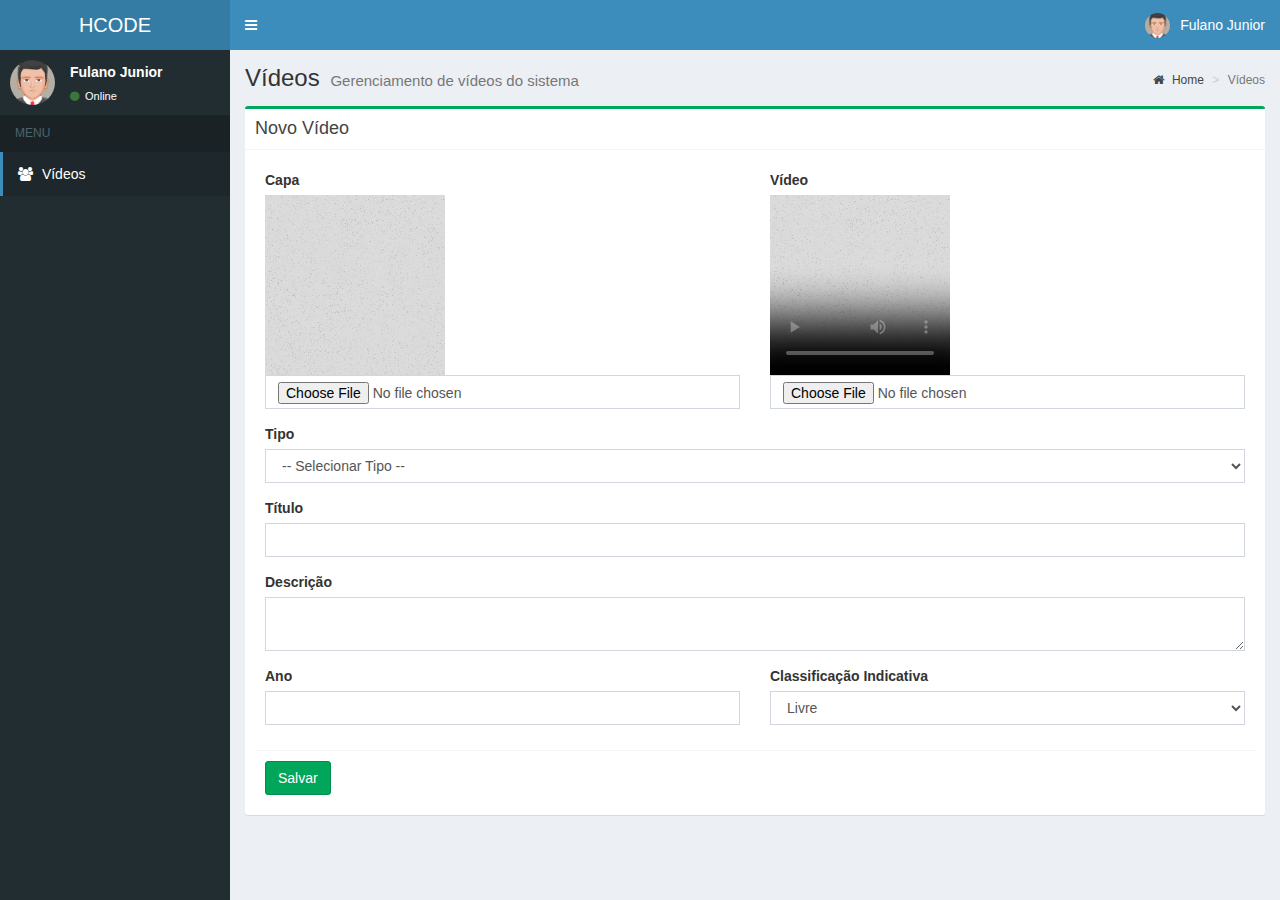
<file: admin-video-create.html>
<!DOCTYPE html>
<html>

<head>
    <meta charset="utf-8">
    <meta http-equiv="X-UA-Compatible" content="IE=edge">
    <title>Admin Vídeos - Hcode Treinamentos</title>
    <meta content="width=device-width, initial-scale=1, maximum-scale=1, user-scalable=no" name="viewport">
    <link rel="stylesheet" href="bower_components/bootstrap/dist/css/bootstrap.min.css">
    <link rel="stylesheet" href="bower_components/font-awesome/css/font-awesome.min.css">
    <link rel="stylesheet" href="bower_components/Ionicons/css/ionicons.min.css">
    <link rel="stylesheet" href="dist/css/AdminLTE.min.css">
    <link rel="stylesheet" href="dist/css/skins/skin-blue.min.css">
</head>

<body class="hold-transition skin-blue sidebar-mini">
    <div class="wrapper">

        <!-- Main Header -->
        <header class="main-header">

            <!-- Logo -->
            <a href="index2.html" class="logo">
                <!-- mini logo for sidebar mini 50x50 pixels -->
                <span class="logo-mini">HCODE</span>
                <!-- logo for regular state and mobile devices -->
                <span class="logo-lg">HCODE</span>
            </a>

            <!-- Header Navbar -->
            <nav class="navbar navbar-static-top" role="navigation">
                <!-- Sidebar toggle button-->
                <a href="#" class="sidebar-toggle" data-toggle="push-menu" role="button">
                    <span class="sr-only">Toggle navigation</span>
                </a>
                <!-- Navbar Right Menu -->
                <div class="navbar-custom-menu">
                    <ul class="nav navbar-nav">
                        <!-- User Account Menu -->
                        <li class="dropdown user user-menu">
                            <!-- Menu Toggle Button -->
                            <a href="#" class="dropdown-toggle" data-toggle="dropdown">
                                <!-- The user image in the navbar-->
                                <img src="dist/img/avatar5.png" class="user-image" alt="User Image">
                                <!-- hidden-xs hides the username on small devices so only the image appears. -->
                                <span class="hidden-xs">Fulano Junior</span>
                            </a>
                            <ul class="dropdown-menu">
                                <!-- The user image in the menu -->
                                <li class="user-header">
                                    <img src="dist/img/avatar5.png" class="img-circle" alt="User Image">

                                    <p>
                                        Fulano Junior - Web Developer
                                        <small>Membro desde Abr. 2018</small>
                                    </p>
                                </li>
                                <!-- Menu Body -->
                                <li class="user-body">
                                    <div class="row">
                                        <div class="col-xs-4 text-center">
                                            <a href="#">Followers</a>
                                        </div>
                                        <div class="col-xs-4 text-center">
                                            <a href="#">Sales</a>
                                        </div>
                                        <div class="col-xs-4 text-center">
                                            <a href="#">Friends</a>
                                        </div>
                                    </div>
                                    <!-- /.row -->
                                </li>
                                <!-- Menu Footer-->
                                <li class="user-footer">
                                    <div class="pull-left">
                                        <a href="#" class="btn btn-default btn-flat">Perfil</a>
                                    </div>
                                    <div class="pull-right">
                                        <a href="#" class="btn btn-default btn-flat">Sair</a>
                                    </div>
                                </li>
                            </ul>
                        </li>
                    </ul>
                </div>
            </nav>
        </header>
        <!-- Left side column. contains the logo and sidebar -->
        <aside class="main-sidebar">

            <!-- sidebar: style can be found in sidebar.less -->
            <section class="sidebar">

                <!-- Sidebar user panel (optional) -->
                <div class="user-panel">
                    <div class="pull-left image">
                        <img src="dist/img/avatar5.png" class="img-circle" alt="User Image">
                    </div>
                    <div class="pull-left info">
                        <p>Fulano Junior</p>
                        <!-- Status -->
                        <a href="#">
                            <i class="fa fa-circle text-success"></i> Online</a>
                    </div>
                </div>

                <!-- Sidebar Menu -->
                <ul class="sidebar-menu" data-widget="tree">
                    <li class="header">MENU</li>
                    <!-- Optionally, you can add icons to the links -->
                    <li class="active">
                        <a href="#">
                            <i class="fa fa-users"></i>
                            <span>Vídeos</span>
                        </a>
                    </li>
                </ul>
                <!-- /.sidebar-menu -->
            </section>
            <!-- /.sidebar -->
        </aside>

        <!-- Content Wrapper. Contains page content -->
        <div class="content-wrapper">
            <!-- Content Header (Page header) -->
            <section class="content-header">
                <h1>
                    Vídeos
                    <small>Gerenciamento de vídeos do sistema</small>
                </h1>
                <ol class="breadcrumb">
                    <li>
                        <a href="/">
                            <i class="fa fa-home"></i> Home</a>
                    </li>
                    <li class="active">Vídeos</li>
                </ol>
            </section>

            <!-- Main content -->
            <section class="content container-fluid">

                <div class="box box-success">
                    <div class="box-header with-border">
                        <h3 class="box-title">Novo Vídeo</h3>
                    </div>
                    <div class="box-body">
                        <form role="form">
                            <div class="box-body">
                                <div class="row">
                                    <div class="col-md-6">
                                        <div class="form-group">
                                            <label for="inputCover">Capa</label>
                                            <img class="card-img-top" alt="100%x180" style="height: 180px; display: block;" src="public/img/boxed-bg.jpg">
                                            <input type="file" class="form-control" id="inputCover" name="cover" accept="image/*">
                                        </div>
                                    </div>
                                    <div class="col-md-6">
                                        <div class="form-group">
                                            <label for="inputVideo">Vídeo</label>
                                            <video class="card-img-top" alt="100%x180" style="height: 180px; display: block;" poster="public/img/boxed-bg.jpg" controls></video>
                                            <input type="file" class="form-control" id="inputVideo" name="video" accept="video/*">
                                        </div>
                                    </div>
                                </div>
                                <div class="form-group">
                                    <label for="inputType">Tipo</label>
                                    <select class="form-control" id="inputType" name="Type">
                                        <option value="" selected> -- Selecionar Tipo -- </option>
                                        <option value="movie">Filme</option>
                                        <option value="series">Série</option>
                                    </select>
                                </div>
                                <div class="form-group">
                                    <label for="inputTitle">Título</label>
                                    <input type="text" class="form-control" id="inputTitle" name="title">
                                </div>
                                <div class="form-group">
                                    <label for="inputDescription">Descrição</label>
                                    <textarea class="form-control" id="inputDescription" name="description"></textarea>
                                </div>
                                <div class="row">
                                    <div class="col-md-6">
                                        <div class="form-group">
                                            <label for="inputYear">Ano</label>
                                            <input type="number" class="form-control" id="inputYear" name="year">
                                        </div>
                                    </div>
                                    <div class="col-md-6">
                                        <div class="form-group">
                                            <label for="inputParentalRating">Classificação Indicativa</label>
                                            <select class="form-control" id="inputParentalRating" name="parentalrating">
                                                <option value="L">Livre</option>
                                                <option value="10">10 anos</option>
                                                <option value="12">12 anos</option>
                                                <option value="14">14 anos</option>
                                                <option value="16">16 anos</option>
                                                <option value="18">18 anos</option>
                                            </select>
                                        </div>
                                    </div>
                                </div>
                                
                                
                            </div>
                            <!-- /.box-body -->
                        
                            <div class="box-footer">
                                <button type="submit" class="btn btn-success">Salvar</button>
                            </div>
                        </form>
                    </div>
                </div>

            </section>
            <!-- /.content -->
        </div>
        <!-- /.content-wrapper -->

        <!-- Main Footer -->
        <footer class="main-footer">
            <!-- To the right -->
            <div class="pull-right hidden-xs">
                <a target="_blank" href="https://www.hcode.com.br">Hcode</a>
            </div>
            <!-- Default to the left -->
            Projeto desenvolvido no curso online de JavaScript da Hcode Treinamentos.
        </footer>

    </div>

</body>

</html>
</file>
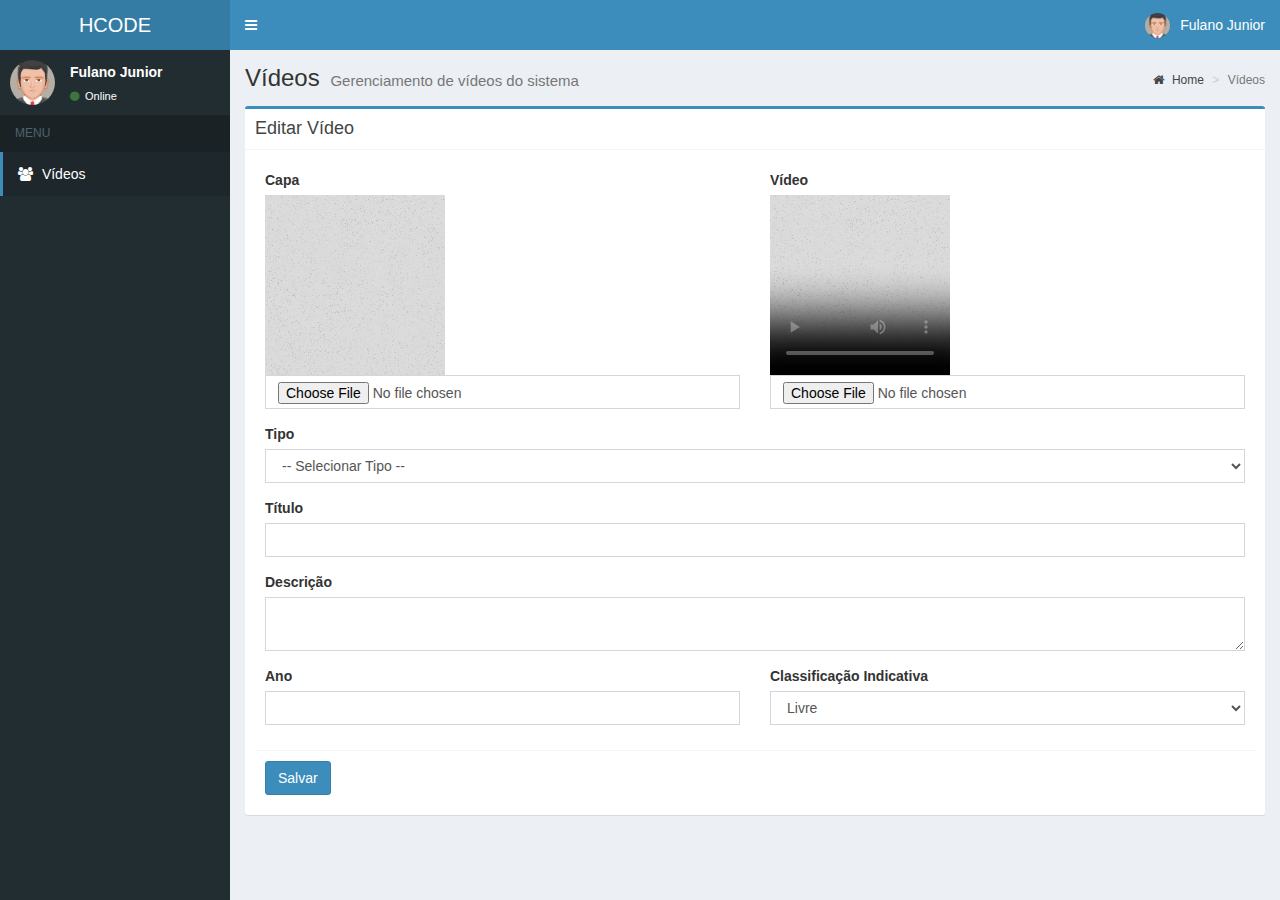
<file: admin-video.html>
<!DOCTYPE html>
<html>

<head>
    <meta charset="utf-8">
    <meta http-equiv="X-UA-Compatible" content="IE=edge">
    <title>Admin Vídeos - Hcode Treinamentos</title>
    <meta content="width=device-width, initial-scale=1, maximum-scale=1, user-scalable=no" name="viewport">
    <link rel="stylesheet" href="bower_components/bootstrap/dist/css/bootstrap.min.css">
    <link rel="stylesheet" href="bower_components/font-awesome/css/font-awesome.min.css">
    <link rel="stylesheet" href="bower_components/Ionicons/css/ionicons.min.css">
    <link rel="stylesheet" href="dist/css/AdminLTE.min.css">
    <link rel="stylesheet" href="dist/css/skins/skin-blue.min.css">
</head>

<body class="hold-transition skin-blue sidebar-mini">
    <div class="wrapper">

        <!-- Main Header -->
        <header class="main-header">

            <!-- Logo -->
            <a href="index2.html" class="logo">
                <!-- mini logo for sidebar mini 50x50 pixels -->
                <span class="logo-mini">HCODE</span>
                <!-- logo for regular state and mobile devices -->
                <span class="logo-lg">HCODE</span>
            </a>

            <!-- Header Navbar -->
            <nav class="navbar navbar-static-top" role="navigation">
                <!-- Sidebar toggle button-->
                <a href="#" class="sidebar-toggle" data-toggle="push-menu" role="button">
                    <span class="sr-only">Toggle navigation</span>
                </a>
                <!-- Navbar Right Menu -->
                <div class="navbar-custom-menu">
                    <ul class="nav navbar-nav">
                        <!-- User Account Menu -->
                        <li class="dropdown user user-menu">
                            <!-- Menu Toggle Button -->
                            <a href="#" class="dropdown-toggle" data-toggle="dropdown">
                                <!-- The user image in the navbar-->
                                <img src="dist/img/avatar5.png" class="user-image" alt="User Image">
                                <!-- hidden-xs hides the username on small devices so only the image appears. -->
                                <span class="hidden-xs">Fulano Junior</span>
                            </a>
                            <ul class="dropdown-menu">
                                <!-- The user image in the menu -->
                                <li class="user-header">
                                    <img src="dist/img/avatar5.png" class="img-circle" alt="User Image">

                                    <p>
                                        Fulano Junior - Web Developer
                                        <small>Membro desde Abr. 2018</small>
                                    </p>
                                </li>
                                <!-- Menu Body -->
                                <li class="user-body">
                                    <div class="row">
                                        <div class="col-xs-4 text-center">
                                            <a href="#">Followers</a>
                                        </div>
                                        <div class="col-xs-4 text-center">
                                            <a href="#">Sales</a>
                                        </div>
                                        <div class="col-xs-4 text-center">
                                            <a href="#">Friends</a>
                                        </div>
                                    </div>
                                    <!-- /.row -->
                                </li>
                                <!-- Menu Footer-->
                                <li class="user-footer">
                                    <div class="pull-left">
                                        <a href="#" class="btn btn-default btn-flat">Perfil</a>
                                    </div>
                                    <div class="pull-right">
                                        <a href="#" class="btn btn-default btn-flat">Sair</a>
                                    </div>
                                </li>
                            </ul>
                        </li>
                    </ul>
                </div>
            </nav>
        </header>
        <!-- Left side column. contains the logo and sidebar -->
        <aside class="main-sidebar">

            <!-- sidebar: style can be found in sidebar.less -->
            <section class="sidebar">

                <!-- Sidebar user panel (optional) -->
                <div class="user-panel">
                    <div class="pull-left image">
                        <img src="dist/img/avatar5.png" class="img-circle" alt="User Image">
                    </div>
                    <div class="pull-left info">
                        <p>Fulano Junior</p>
                        <!-- Status -->
                        <a href="#">
                            <i class="fa fa-circle text-success"></i> Online</a>
                    </div>
                </div>

                <!-- Sidebar Menu -->
                <ul class="sidebar-menu" data-widget="tree">
                    <li class="header">MENU</li>
                    <!-- Optionally, you can add icons to the links -->
                    <li class="active">
                        <a href="#">
                            <i class="fa fa-users"></i>
                            <span>Vídeos</span>
                        </a>
                    </li>
                </ul>
                <!-- /.sidebar-menu -->
            </section>
            <!-- /.sidebar -->
        </aside>

        <!-- Content Wrapper. Contains page content -->
        <div class="content-wrapper">
            <!-- Content Header (Page header) -->
            <section class="content-header">
                <h1>
                    Vídeos
                    <small>Gerenciamento de vídeos do sistema</small>
                </h1>
                <ol class="breadcrumb">
                    <li>
                        <a href="/">
                            <i class="fa fa-home"></i> Home</a>
                    </li>
                    <li class="active">Vídeos</li>
                </ol>
            </section>

            <!-- Main content -->
            <section class="content container-fluid">

                <div class="box box-primary">
                    <div class="box-header with-border">
                        <h3 class="box-title">Editar Vídeo</h3>
                    </div>
                    <div class="box-body">
                        <form role="form">
                            <input type="hidden" name="id">
                            <div class="box-body">
                                <div class="row">
                                    <div class="col-md-6">
                                        <div class="form-group">
                                            <label for="inputCover">Capa</label>
                                            <img class="card-img-top" alt="100%x180" style="height: 180px; display: block;" src="public/img/boxed-bg.jpg">
                                            <input type="file" class="form-control" id="inputCover" name="cover" accept="image/*">
                                        </div>
                                    </div>
                                    <div class="col-md-6">
                                        <div class="form-group">
                                            <label for="inputVideo">Vídeo</label>
                                            <video class="card-img-top" alt="100%x180" style="height: 180px; display: block;" poster="public/img/boxed-bg.jpg" controls></video>
                                            <input type="file" class="form-control" id="inputVideo" name="video" accept="video/*">
                                        </div>
                                    </div>
                                </div>
                                <div class="form-group">
                                    <label for="inputType">Tipo</label>
                                    <select class="form-control" id="inputType" name="Type">
                                        <option value="" selected> -- Selecionar Tipo -- </option>
                                        <option value="movie">Filme</option>
                                        <option value="series">Série</option>
                                    </select>
                                </div>
                                <div class="form-group">
                                    <label for="inputTitle">Título</label>
                                    <input type="text" class="form-control" id="inputTitle" name="title">
                                </div>
                                <div class="form-group">
                                    <label for="inputDescription">Descrição</label>
                                    <textarea class="form-control" id="inputDescription" name="description"></textarea>
                                </div>
                                <div class="row">
                                    <div class="col-md-6">
                                        <div class="form-group">
                                            <label for="inputYear">Ano</label>
                                            <input type="number" class="form-control" id="inputYear" name="year">
                                        </div>
                                    </div>
                                    <div class="col-md-6">
                                        <div class="form-group">
                                            <label for="inputParentalRating">Classificação Indicativa</label>
                                            <select class="form-control" id="inputParentalRating" name="parentalrating">
                                                <option value="L">Livre</option>
                                                <option value="10">10 anos</option>
                                                <option value="12">12 anos</option>
                                                <option value="14">14 anos</option>
                                                <option value="16">16 anos</option>
                                                <option value="18">18 anos</option>
                                            </select>
                                        </div>
                                    </div>
                                </div>
                                
                                
                            </div>
                            <!-- /.box-body -->
                        
                            <div class="box-footer">
                                <button type="submit" class="btn btn-primary">Salvar</button>
                            </div>
                        </form>
                    </div>
                </div>

            </section>
            <!-- /.content -->
        </div>
        <!-- /.content-wrapper -->

        <!-- Main Footer -->
        <footer class="main-footer">
            <!-- To the right -->
            <div class="pull-right hidden-xs">
                <a target="_blank" href="https://www.hcode.com.br">Hcode</a>
            </div>
            <!-- Default to the left -->
            Projeto desenvolvido no curso online de JavaScript da Hcode Treinamentos.
        </footer>

    </div>

</body>

</html>
</file>
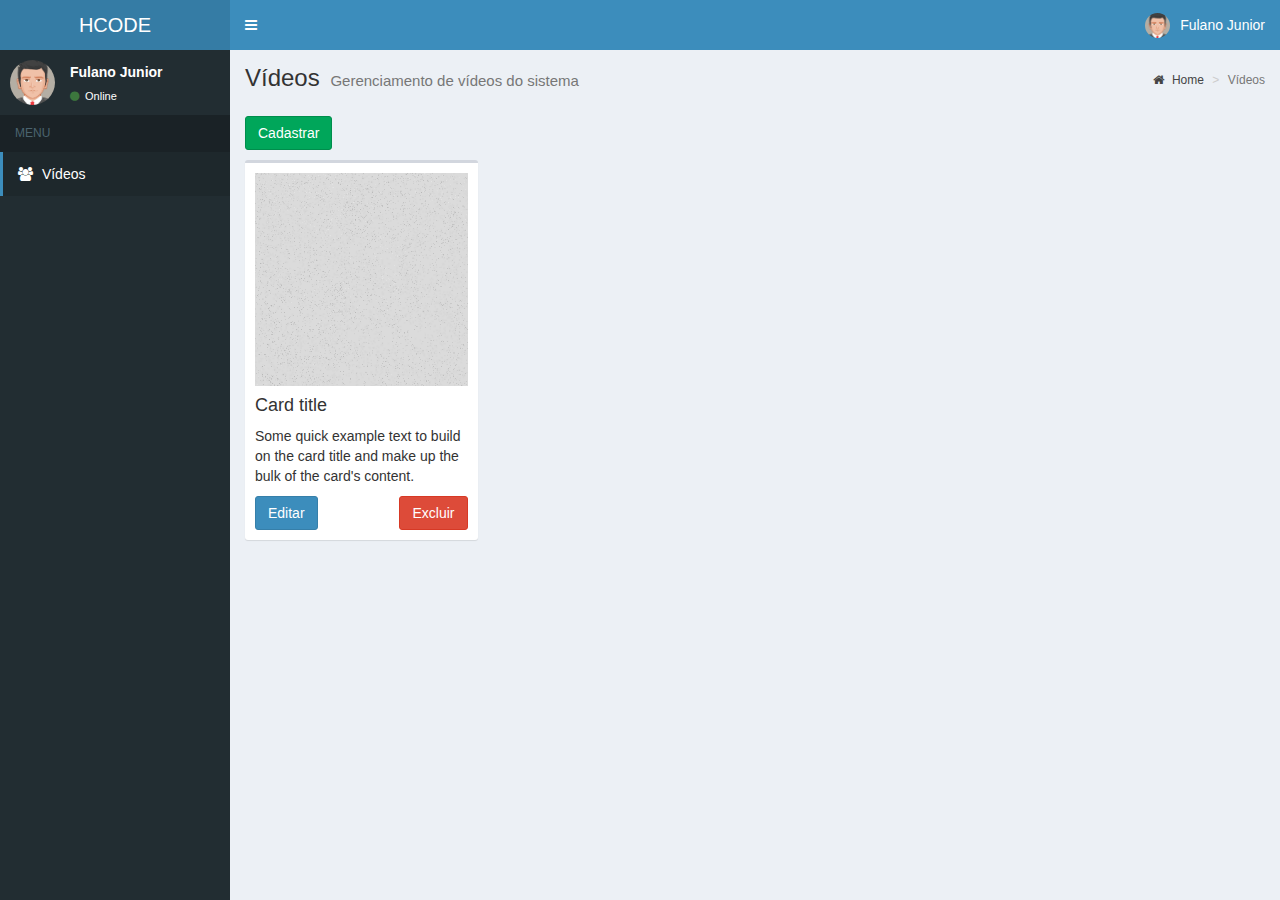
<file: admin-videos.html>
<!DOCTYPE html>
<html>

<head>
    <meta charset="utf-8">
    <meta http-equiv="X-UA-Compatible" content="IE=edge">
    <title>Admin Vídeos - Hcode Treinamentos</title>
    <meta content="width=device-width, initial-scale=1, maximum-scale=1, user-scalable=no" name="viewport">
    <link rel="stylesheet" href="bower_components/bootstrap/dist/css/bootstrap.min.css">
    <link rel="stylesheet" href="bower_components/font-awesome/css/font-awesome.min.css">
    <link rel="stylesheet" href="bower_components/Ionicons/css/ionicons.min.css">
    <link rel="stylesheet" href="dist/css/AdminLTE.min.css">
    <link rel="stylesheet" href="dist/css/skins/skin-blue.min.css">
</head>

<body class="hold-transition skin-blue sidebar-mini">
    <div class="wrapper">

        <!-- Main Header -->
        <header class="main-header">

            <!-- Logo -->
            <a href="index2.html" class="logo">
                <!-- mini logo for sidebar mini 50x50 pixels -->
                <span class="logo-mini">HCODE</span>
                <!-- logo for regular state and mobile devices -->
                <span class="logo-lg">HCODE</span>
            </a>

            <!-- Header Navbar -->
            <nav class="navbar navbar-static-top" role="navigation">
                <!-- Sidebar toggle button-->
                <a href="#" class="sidebar-toggle" data-toggle="push-menu" role="button">
                    <span class="sr-only">Toggle navigation</span>
                </a>
                <!-- Navbar Right Menu -->
                <div class="navbar-custom-menu">
                    <ul class="nav navbar-nav">
                        <!-- User Account Menu -->
                        <li class="dropdown user user-menu">
                            <!-- Menu Toggle Button -->
                            <a href="#" class="dropdown-toggle" data-toggle="dropdown">
                                <!-- The user image in the navbar-->
                                <img src="dist/img/avatar5.png" class="user-image" alt="User Image">
                                <!-- hidden-xs hides the username on small devices so only the image appears. -->
                                <span class="hidden-xs">Fulano Junior</span>
                            </a>
                            <ul class="dropdown-menu">
                                <!-- The user image in the menu -->
                                <li class="user-header">
                                    <img src="dist/img/avatar5.png" class="img-circle" alt="User Image">

                                    <p>
                                        Fulano Junior - Web Developer
                                        <small>Membro desde Abr. 2018</small>
                                    </p>
                                </li>
                                <!-- Menu Body -->
                                <li class="user-body">
                                    <div class="row">
                                        <div class="col-xs-4 text-center">
                                            <a href="#">Followers</a>
                                        </div>
                                        <div class="col-xs-4 text-center">
                                            <a href="#">Sales</a>
                                        </div>
                                        <div class="col-xs-4 text-center">
                                            <a href="#">Friends</a>
                                        </div>
                                    </div>
                                    <!-- /.row -->
                                </li>
                                <!-- Menu Footer-->
                                <li class="user-footer">
                                    <div class="pull-left">
                                        <a href="#" class="btn btn-default btn-flat">Perfil</a>
                                    </div>
                                    <div class="pull-right">
                                        <a href="#" class="btn btn-default btn-flat">Sair</a>
                                    </div>
                                </li>
                            </ul>
                        </li>
                    </ul>
                </div>
            </nav>
        </header>
        <!-- Left side column. contains the logo and sidebar -->
        <aside class="main-sidebar">

            <!-- sidebar: style can be found in sidebar.less -->
            <section class="sidebar">

                <!-- Sidebar user panel (optional) -->
                <div class="user-panel">
                    <div class="pull-left image">
                        <img src="dist/img/avatar5.png" class="img-circle" alt="User Image">
                    </div>
                    <div class="pull-left info">
                        <p>Fulano Junior</p>
                        <!-- Status -->
                        <a href="#">
                            <i class="fa fa-circle text-success"></i> Online</a>
                    </div>
                </div>

                <!-- Sidebar Menu -->
                <ul class="sidebar-menu" data-widget="tree">
                    <li class="header">MENU</li>
                    <!-- Optionally, you can add icons to the links -->
                    <li class="active">
                        <a href="#">
                            <i class="fa fa-users"></i>
                            <span>Vídeos</span>
                        </a>
                    </li>
                </ul>
                <!-- /.sidebar-menu -->
            </section>
            <!-- /.sidebar -->
        </aside>

        <!-- Content Wrapper. Contains page content -->
        <div class="content-wrapper">
            <!-- Content Header (Page header) -->
            <section class="content-header">
                <h1>
                    Vídeos
                    <small>Gerenciamento de vídeos do sistema</small>
                </h1>
                <ol class="breadcrumb">
                    <li>
                        <a href="/">
                            <i class="fa fa-home"></i> Home</a>
                    </li>
                    <li class="active">Vídeos</li>
                </ol>
            </section>

            <!-- Main content -->
            <section class="content container-fluid">

                <button type="button" class="btn btn-success" style="margin:10px 0;">Cadastrar</button>

                <div class="row">
                    <div class="col-lg-3 col-md-4 col-xs-6">

                        <div class="box box-default">
                            <div class="box-body">
                                <div class="card">
                                    <img class="card-img-top" alt="100%x180" style="width: 100%; display: block;" src="public/img/boxed-bg.jpg">
                                    <div class="card-body">
                                        <h4 class="card-title">Card title</h4>
                                        <p class="card-text">Some quick example text to build on the card title and make up the bulk of the card's content.</p>
                                        <a href="#" class="btn btn-primary">Editar</a>
                                        <button type="button" class="btn btn-danger pull-right">Excluir</button>
                                    </div>
                                </div>
                            </div>
                        </div>

                    </div>
                </div>

            </section>
            <!-- /.content -->
        </div>
        <!-- /.content-wrapper -->

        <!-- Main Footer -->
        <footer class="main-footer">
            <!-- To the right -->
            <div class="pull-right hidden-xs">
                <a target="_blank" href="https://www.hcode.com.br">Hcode</a>
            </div>
            <!-- Default to the left -->
            Projeto desenvolvido no curso online de JavaScript da Hcode Treinamentos.
        </footer>

    </div>

</body>

</html>
</file>
<file: dist/css/skins/skin-blue.min.css>
.skin-blue .main-header .navbar{background-color:#3c8dbc}.skin-blue .main-header .navbar .nav>li>a{color:#fff}.skin-blue .main-header .navbar .nav>li>a:hover,.skin-blue .main-header .navbar .nav>li>a:active,.skin-blue .main-header .navbar .nav>li>a:focus,.skin-blue .main-header .navbar .nav .open>a,.skin-blue .main-header .navbar .nav .open>a:hover,.skin-blue .main-header .navbar .nav .open>a:focus,.skin-blue .main-header .navbar .nav>.active>a{background:rgba(0,0,0,0.1);color:#f6f6f6}.skin-blue .main-header .navbar .sidebar-toggle{color:#fff}.skin-blue .main-header .navbar .sidebar-toggle:hover{color:#f6f6f6;background:rgba(0,0,0,0.1)}.skin-blue .main-header .navbar .sidebar-toggle{color:#fff}.skin-blue .main-header .navbar .sidebar-toggle:hover{background-color:#367fa9}@media (max-width:767px){.skin-blue .main-header .navbar .dropdown-menu li.divider{background-color:rgba(255,255,255,0.1)}.skin-blue .main-header .navbar .dropdown-menu li a{color:#fff}.skin-blue .main-header .navbar .dropdown-menu li a:hover{background:#367fa9}}.skin-blue .main-header .logo{background-color:#367fa9;color:#fff;border-bottom:0 solid transparent}.skin-blue .main-header .logo:hover{background-color:#357ca5}.skin-blue .main-header li.user-header{background-color:#3c8dbc}.skin-blue .content-header{background:transparent}.skin-blue .wrapper,.skin-blue .main-sidebar,.skin-blue .left-side{background-color:#222d32}.skin-blue .user-panel>.info,.skin-blue .user-panel>.info>a{color:#fff}.skin-blue .sidebar-menu>li.header{color:#4b646f;background:#1a2226}.skin-blue .sidebar-menu>li>a{border-left:3px solid transparent}.skin-blue .sidebar-menu>li:hover>a,.skin-blue .sidebar-menu>li.active>a,.skin-blue .sidebar-menu>li.menu-open>a{color:#fff;background:#1e282c}.skin-blue .sidebar-menu>li.active>a{border-left-color:#3c8dbc}.skin-blue .sidebar-menu>li>.treeview-menu{margin:0 1px;background:#2c3b41}.skin-blue .sidebar a{color:#b8c7ce}.skin-blue .sidebar a:hover{text-decoration:none}.skin-blue .sidebar-menu .treeview-menu>li>a{color:#8aa4af}.skin-blue .sidebar-menu .treeview-menu>li.active>a,.skin-blue .sidebar-menu .treeview-menu>li>a:hover{color:#fff}.skin-blue .sidebar-form{border-radius:3px;border:1px solid #374850;margin:10px 10px}.skin-blue .sidebar-form input[type="text"],.skin-blue .sidebar-form .btn{box-shadow:none;background-color:#374850;border:1px solid transparent;height:35px}.skin-blue .sidebar-form input[type="text"]{color:#666;border-top-left-radius:2px;border-top-right-radius:0;border-bottom-right-radius:0;border-bottom-left-radius:2px}.skin-blue .sidebar-form input[type="text"]:focus,.skin-blue .sidebar-form input[type="text"]:focus+.input-group-btn .btn{background-color:#fff;color:#666}.skin-blue .sidebar-form input[type="text"]:focus+.input-group-btn .btn{border-left-color:#fff}.skin-blue .sidebar-form .btn{color:#999;border-top-left-radius:0;border-top-right-radius:2px;border-bottom-right-radius:2px;border-bottom-left-radius:0}.skin-blue.layout-top-nav .main-header>.logo{background-color:#3c8dbc;color:#fff;border-bottom:0 solid transparent}.skin-blue.layout-top-nav .main-header>.logo:hover{background-color:#3b8ab8}
</file>
